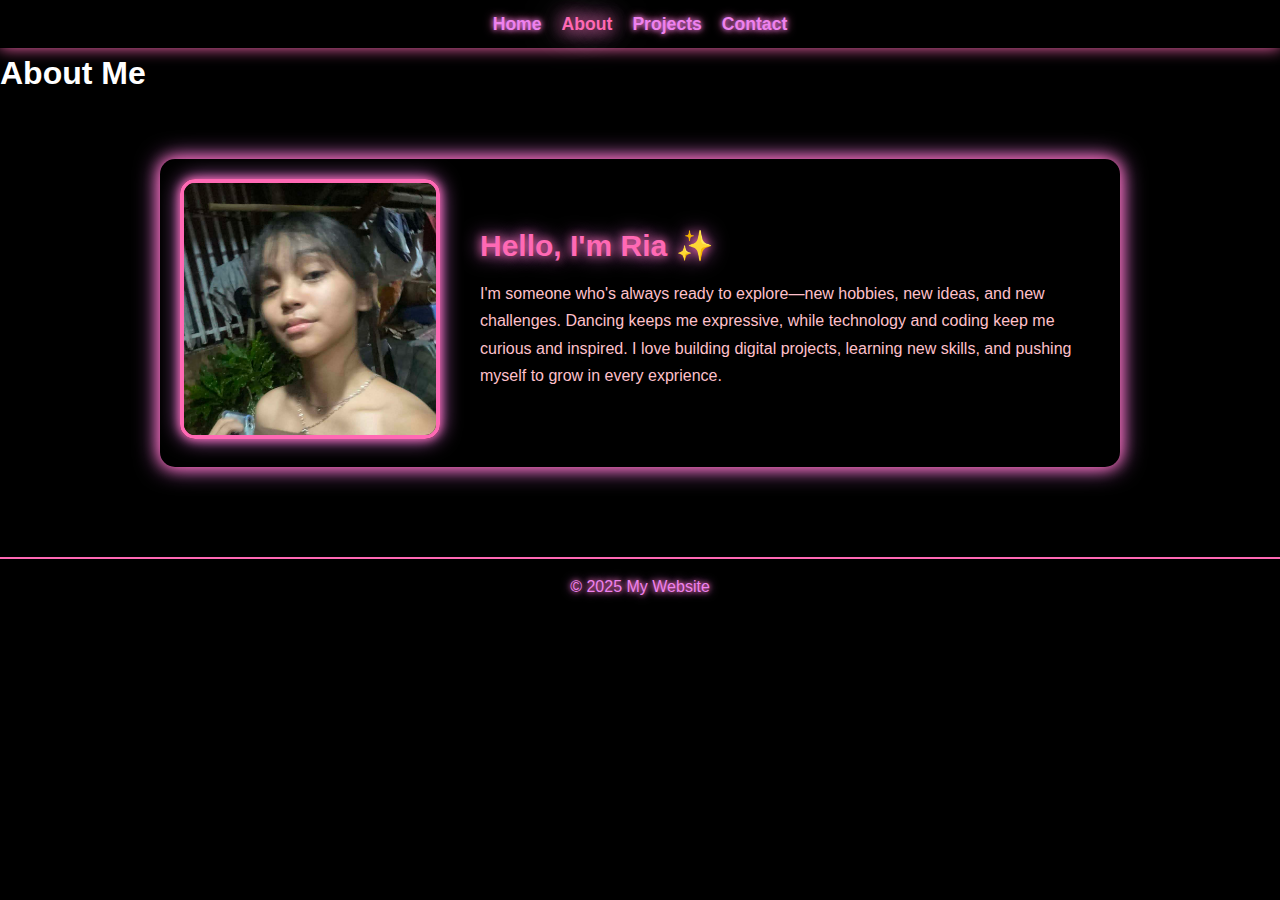
<file: module6_pili/about.html>
<!DOCTYPE html>
<html lang="en">
<head>
  <meta charset="UTF-8">
  <meta name="viewport" content="width=device-width, initial-scale=1.0">
  <title>About - Ria's Website</title>
  <link rel="stylesheet" href="css/style.css">
</head>
<body>
  <nav>
    <ul>
      <li><a href="index.html">Home</a></li>
      <li><a href="about.html" class="active">About</a></li>
      <li><a href="projects.html">Projects</a></li>
      <li><a href="contact.html">Contact</a></li>
    </ul>
  </nav>

  <header>
    <h1>About Me</h1>
  </header>

  <main>
    <section class="about-container">
      <div class="about-image">
        <img src="images/profile.jpg" alt="Ria's Photo">
      </div>

      <div class="about-text">
        <h2>Hello, I'm Ria ✨</h2>
        <p> I'm someone who's always ready to explore—new hobbies, new ideas, and new challenges.
            Dancing keeps me expressive, while technology and coding keep me curious and inspired.
            I love building digital projects, learning new skills, and pushing myself to grow in
            every exprience.
        </p>

        </p>
      </div>
    </section>
  </main>

  <footer>
    &copy; 2025 My Website
  </footer>
</body>
</html>
</file>
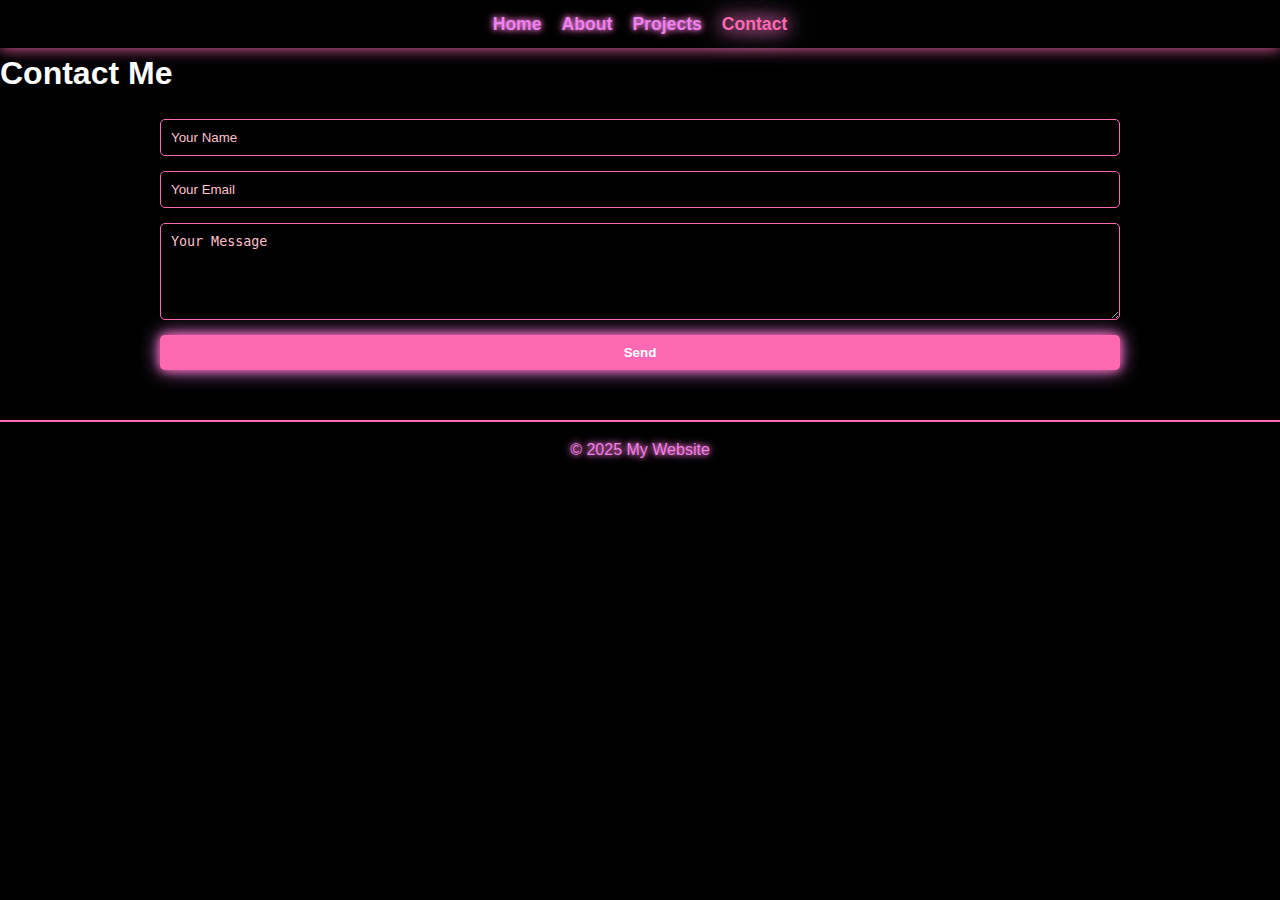
<file: module6_pili/contact.html>
<!DOCTYPE html>
<html lang="en">
<head>
  <meta charset="UTF-8">
  <meta name="viewport" content="width=device-width, initial-scale=1.0">
  <title>Contact - My Website</title>
  <link rel="stylesheet" href="css/style.css">
</head>
<body>
  <nav>
    <ul>
      <li><a href="index.html">Home</a></li>
      <li><a href="about.html">About</a></li>
      <li><a href="projects.html">Projects</a></li>
      <li><a href="contact.html" class="active">Contact</a></li>
    </ul>
  </nav>

  <header>
    <h1>Contact Me</h1>
  </header>

  <main>
    <section>
      <form action="#" method="post">
        <input type="text" name="name" placeholder="Your Name" required>
        <input type="email" name="email" placeholder="Your Email" required>
        <textarea name="message" placeholder="Your Message" rows="5" required></textarea>
        <button type="submit">Send</button>
      </form>
    </section>
  </main>

  <footer>
    &copy; 2025 My Website
  </footer>
</body>
</html>
</file>
<file: module6_pili/css/style.css>
/* ------------------------------ */
/* RESET & GENERAL STYLES         */
/* ------------------------------ */
* {
  margin: 0;
  padding: 0;
  box-sizing: border-box;
}

body {
  font-family: Arial, sans-serif;
  line-height: 1.6;
  background-color: black; /* dark background for neon effect */
  color: white;
}

/* ------------------------------ */
/* NAVIGATION                     */
/* ------------------------------ */
nav {
  background-color: black;
  padding: 10px 20px;
  box-shadow: 0 0 15px hotpink;
}

nav ul {
  list-style: none;
  display: flex;
  gap: 20px;
  justify-content: center;
}

nav a {
  text-decoration: none;
  color: violet;
  font-weight: bold;
  font-size: 1.1rem;
  transition: 0.3s;
  text-shadow: 0 0 5px violet, 0 0 10px hotpink;
}

nav a:hover,
nav a.active {
  color: hotpink;
  text-shadow: 0 0 15px hotpink, 0 0 25px violet, 0 0 40px pink;
}

/* ------------------------------ */
/* HERO SECTION                   */
/* ------------------------------ */
.hero {
  background-color: black; /* changed to black */
  text-align: center;
  padding: 80px 20px;
  border-bottom-left-radius: 40px;
  border-bottom-right-radius: 40px;
  box-shadow: 0 0 20px hotpink inset, 0 0 40px violet inset;
}

.hero-content h1 {
  font-size: 50px;
  margin-bottom: 15px;
  color: hotpink;
  text-shadow: 0 0 10px hotpink, 0 0 20px violet, 0 0 30px pink;
  animation: neonPulse 2s infinite;
}

.hero-content p {
  font-size: 18px;
  opacity: 0.9;
  color: pink;
  text-shadow: 0 0 5px hotpink;
}

/* Neon Pulse Animation */
@keyframes neonPulse {
  0%, 100% {
    text-shadow: 0 0 10px hotpink, 0 0 20px violet, 0 0 30px pink;
  }
  50% {
    text-shadow: 0 0 20px hotpink, 0 0 30px violet, 0 0 50px pink;
  }
}

/* ------------------------------ */
/* MAIN CONTENT                   */
/* ------------------------------ */
main {
  padding: 20px;
  max-width: 1000px;
  margin: auto;
}

/* ------------------------------ */
/* PROJECT / PREVIEW CARDS        */
/* ------------------------------ */
.preview-grid {
  display: grid;
  grid-template-columns: repeat(auto-fit, minmax(260px, 1fr));
  gap: 20px;
  margin-top: 20px;
}

.preview-card,
.project-card {
  background-color: black;
  padding: 20px;
  border-radius: 15px;
  text-align: center;
  border: 2px solid hotpink;
  box-shadow: 0 0 10px hotpink, 0 0 20px violet;
  transition: transform 0.3s, box-shadow 0.3s;
}

.preview-card h3,
.project-card h3 {
  color: hotpink;
  margin-bottom: 10px;
  text-shadow: 0 0 5px hotpink, 0 0 10px violet;
}

.preview-card p,
.project-card p {
  color: pink;
}

.preview-card:hover,
.project-card:hover {
  transform: translateY(-10px);
  box-shadow: 0 0 20px hotpink, 0 0 40px violet, 0 0 60px pink;
}

/* Project images */
.project-card img {
  max-width: 100%;
  border-radius: 10px;
  border: 2px solid hotpink;
  box-shadow: 0 0 10px hotpink;
}

/* ------------------------------ */
/* CONTACT FORM                   */
/* ------------------------------ */
form {
  display: flex;
  flex-direction: column;
  gap: 15px;
}

form input,
form textarea {
  padding: 10px;
  border-radius: 5px;
  border: 1px solid hotpink;
  background-color: black;
  color: white;
}

form input::placeholder,
form textarea::placeholder {
  color: pink;
}

form button {
  padding: 10px;
  border: none;
  border-radius: 5px;
  background-color: hotpink;
  color: white;
  font-weight: bold;
  cursor: pointer;
  box-shadow: 0 0 10px hotpink, 0 0 20px violet;
  transition: 0.3s;
}

form button:hover {
  background-color: violet;
  box-shadow: 0 0 20px hotpink, 0 0 40px violet, 0 0 60px pink;
}

/* ------------------------------ */
/* ABOUT PAGE                     */
/* ------------------------------ */
.about-container {
  display: flex;
  align-items: center;
  gap: 40px;
  max-width: 1000px;
  margin: 40px auto;
  padding: 20px;
  background: black;
  border-radius: 15px;
  box-shadow: 0 0 15px hotpink, 0 0 25px violet;
}

.about-image img {
  width: 260px;
  height: 260px;
  object-fit: cover;
  border-radius: 15px;
  border: 4px solid hotpink;
  box-shadow: 0 0 10px hotpink, 0 0 20px violet;
}

.about-text h2 {
  font-size: 30px;
  color: hotpink;
  margin-bottom: 10px;
  text-shadow: 0 0 10px hotpink, 0 0 20px violet;
}

.about-text p {
  margin-bottom: 15px;
  color: pink;
  line-height: 1.7;
}

/* ------------------------------ */
/* FOOTER                         */
/* ------------------------------ */
footer {
  text-align: center;
  padding: 15px;
  background-color: black;
  color: violet;
  text-shadow: 0 0 5px hotpink, 0 0 10px violet;
  border-top: 2px solid hotpink;
  margin-top: 30px;
}

/* ------------------------------ */
/* RESPONSIVE DESIGN              */
/* ------------------------------ */
@media (max-width: 768px) {
  nav ul {
    flex-direction: column;
    gap: 10px;
  }

  .about-container {
    flex-direction: column;
    text-align: center;
  }

  .about-image img {
    width: 200px;
    height: 200px;
  }

  .preview-grid {
    grid-template-columns: 1fr;
  }
}
</file>
